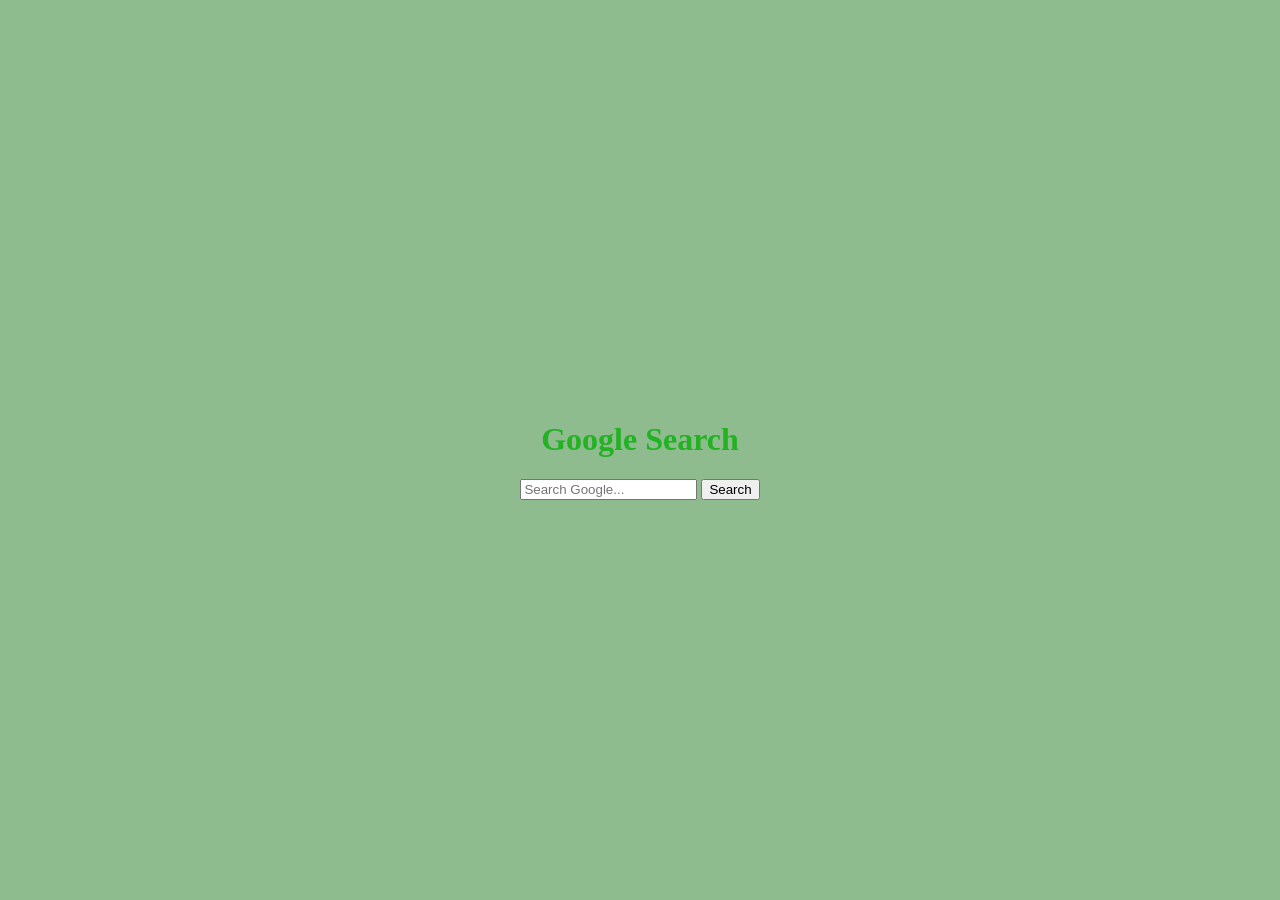
<file: Home Work/поиск/index.html>
<!DOCTYPE html>
<html lang="en">
<head>
    <meta charset="UTF-8">
    <meta name="viewport" content="width=device-width, initial-scale=1.0">
    <link rel="stylesheet" href="style.css">
    <title>Search</title>
</head>
<body>
<h1>Google Search</h1>
<form action="https://www.google.com/search" method="GET">
    <div>
        <label for="q">
            <input type="text"
                   id="q"
                   name="q"
                   placeholder="Search Google...">
            <button type="submit">Search</button>
        </label>
    </div>

</form>
</body>
</html>
</file>
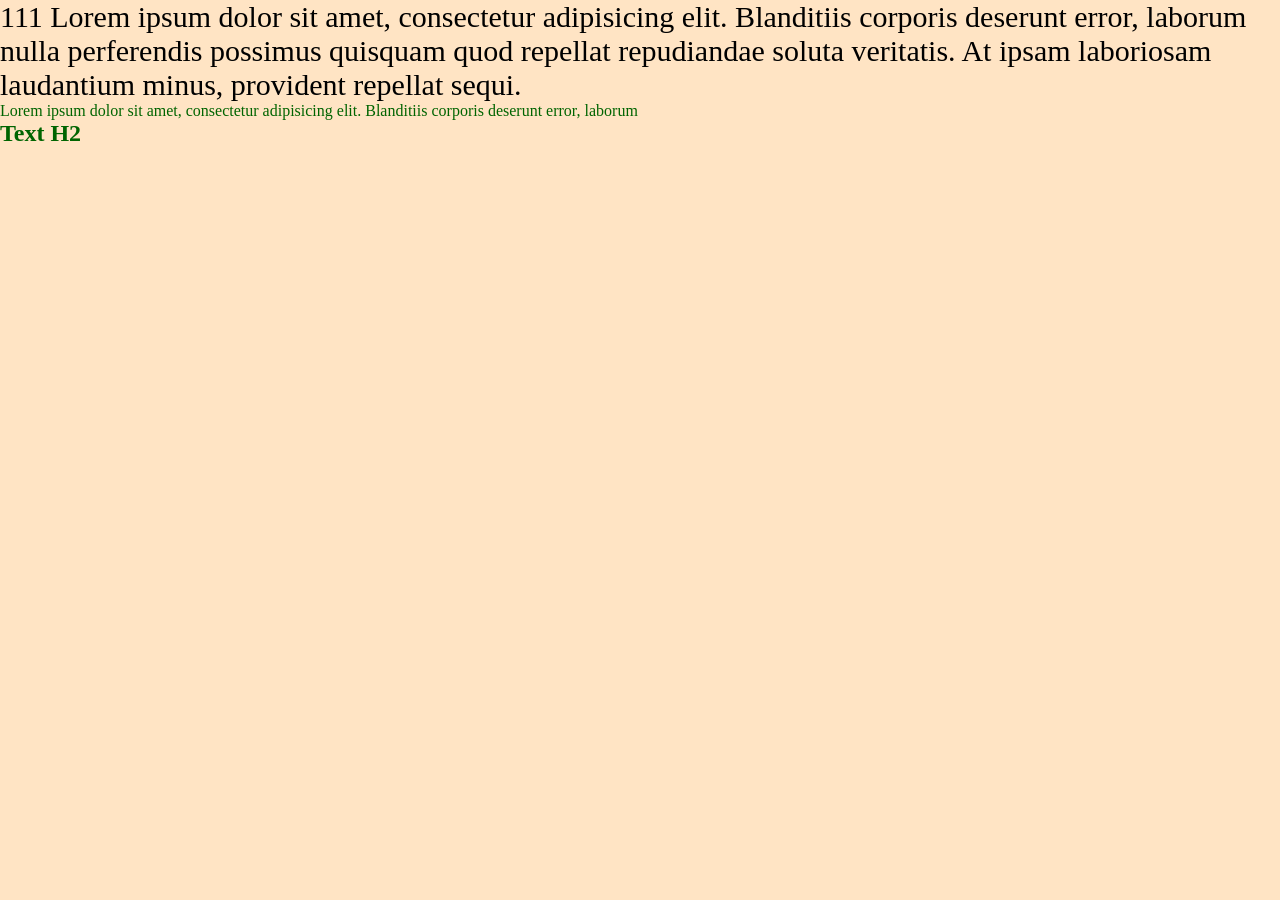
<file: src/index_Size.html>
<!DOCTYPE html>
<html lang="en">
<head>
    <meta charset="UTF-8">
    <meta name="viewport" content="width=device-width, initial-scale=1.0">
    <link rel="stylesheet" href="../css/style_Selector.css">
    <title>Selector</title>
</head>
<body>
<div class="contaner">
    <p id="p1">111 Lorem ipsum dolor sit amet, consectetur adipisicing elit.
        Blanditiis corporis deserunt error,
        laborum nulla perferendis possimus quisquam quod repellat repudiandae soluta veritatis.
        At ipsam laboriosam laudantium minus, provident repellat sequi.</p>

    <p class="Big Green">
        Lorem ipsum dolor sit amet, consectetur adipisicing elit. Blanditiis corporis deserunt error,
        laborum
    </p>

    <h2 class="Green">Text H2</h2>
</div>

</body>
</html>
</file>
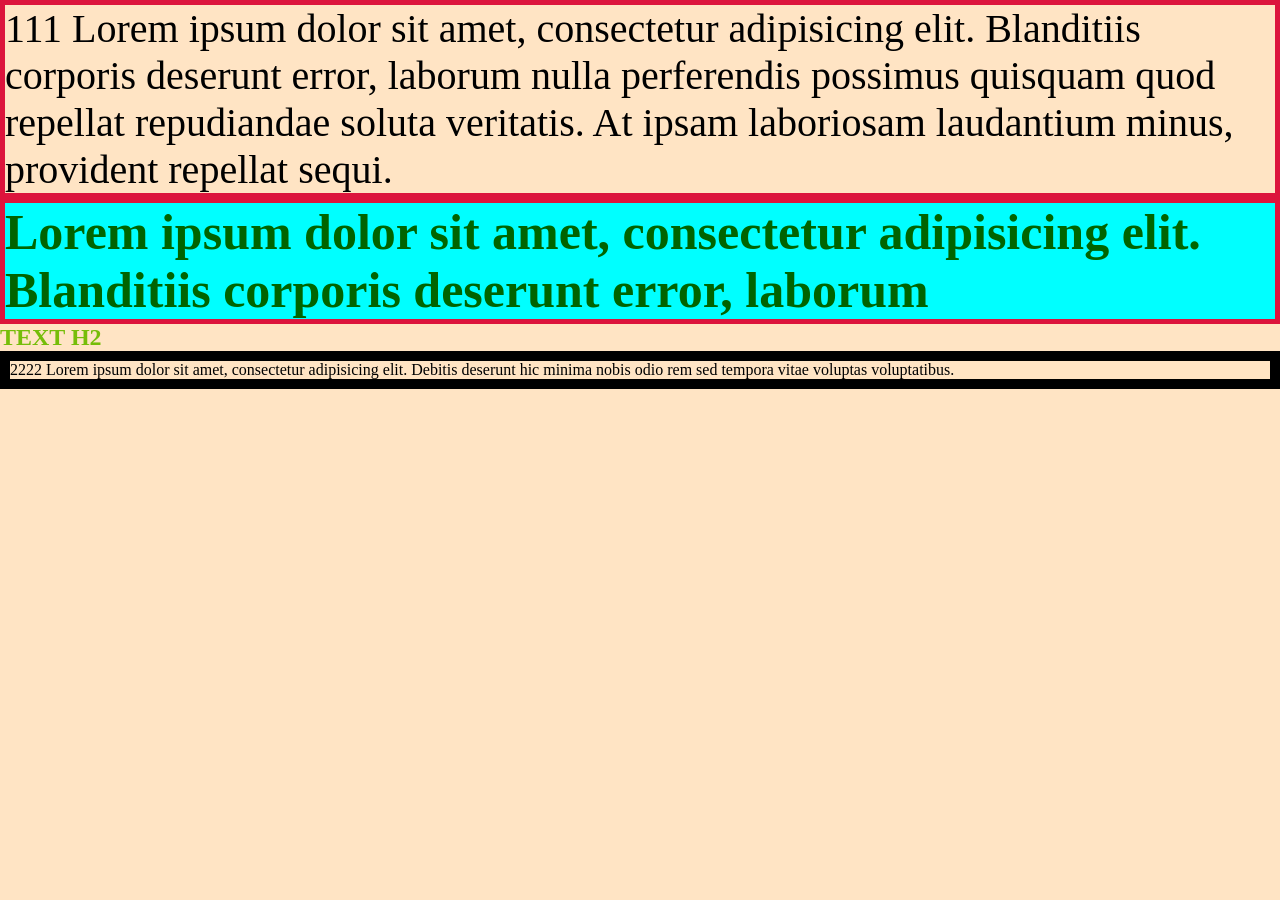
<file: Project/src/index_Size.html>
<!DOCTYPE html>
<html lang="en">
<head>
    <meta charset="UTF-8">
    <meta name="viewport" content="width=device-width, initial-scale=1.0">
    <link rel="stylesheet" href="../css/style_Selector.css">
    <title>Selector</title>
</head>
<body>
<div class="container">
    <p id="p1">111 Lorem ipsum dolor sit amet, consectetur adipisicing elit. Blanditiis corporis deserunt error,
        laborum nulla perferendis possimus quisquam quod repellat repudiandae soluta veritatis.
        At ipsam laboriosam laudantium minus, provident repellat sequi.</p>
    <p class="Big Green">
        Lorem ipsum dolor sit amet, consectetur adipisicing elit.
        Blanditiis corporis deserunt error, laborum
    </p>
    <h2 class="Green">Text H2</h2>
    <div>
        <p>2222 Lorem ipsum dolor sit amet, consectetur adipisicing elit. Debitis deserunt hic minima nobis odio rem sed
            tempora vitae voluptas voluptatibus.</p>
    </div>
</div>

</body>
</html>
</file>
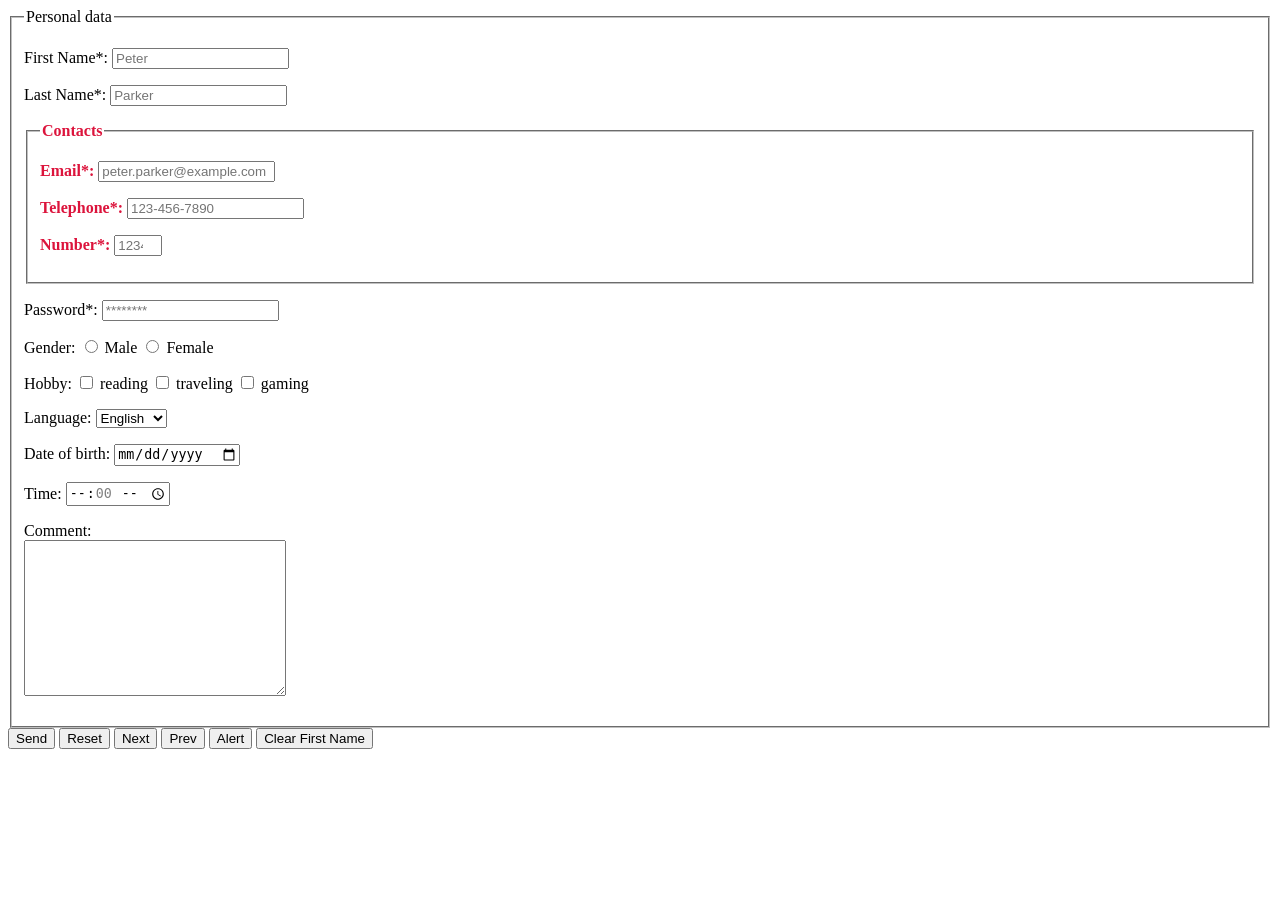
<file: Project/Forma/src/index_forma.html>
<!DOCTYPE html>
<html lang="en">
<head>
    <meta charset="UTF-8">
    <meta name="viewport" content="width=device-width, initial-scale=1.0">
    <link rel="stylesheet" href="../css/style_forma.css">
    <title>Form</title>
</head>
<body>
<form action="#" method="get">
    <fieldset id="fieldset">
        <legend>Personal data</legend>
        <p>
            <label for="fName"> First Name*:</label>
            <input type="text" id="fName" name="fName"
                   placeholder="Peter" required>
        </p>
        <p>
            <label for="lName">Last Name*:</label>
            <input type="text" id="lName" name="lName"
                   placeholder="Parker" required>
        </p>
        <fieldset id="fieldset2">
            <legend>Contacts</legend>
            <p>
                <label for="email">Email*:
                    <input type="email" id="email" name="email"
                           placeholder="peter.parker@example.com" required>
                </label>
            </p>
            <p>
                <label for="email">Telephone*:
                    <input type="tel" id="telephone" name="telephone"
                           placeholder="123-456-7890" required>
                </label>
            </p>
            <p>
                <label for="number">Number*:
                    <input type="number" id="number" name="number" min="3" max="25" step="3"
                           placeholder="1234567890" required>

                </label>
            </p>
        </fieldset>
        <p>
            <label for="password">Password*:
                <input type="password" id="password" name="password"
                       placeholder="********" required>
            </label>
        </p>
        <div>
            <span>Gender:</span>
            <input type="radio" id="male" name="gender" value="male">
            <label for="male">Male</label>
            <input type="radio" id="female" name="gender" value="female">
            <label for="female">Female</label>
        </div>
        <p>
            <span>Hobby:</span>
            <label>
                <input type="checkbox" name="reading">
                reading
            </label>
            <label>
                <input type="checkbox" name="traveling">
                traveling
            </label>
            <label>
                <input type="checkbox" name="gaming">
                gaming
            </label>
        </p>
        <p>
            <label for="language">Language:</label>
            <select name="language" id="language">
                <option value="en">English</option>
                <option value="he">Hebrew</option>
                <option value="ru">Russian</option>
            </select>
        </p>
        <p>
            <label for="birthdate">Date of birth:</label>
            <input type="date" id="birthdate" name="dob">
        </p>
        <p>
            <label for="time">Time:</label>
            <input type="time" id="time" name="time" min="09:00" max="19:00" step="7200">
        </p>

        <p>
            <label for="cmt">Comment:</label><br>
            <textarea name="comment" id="cmt" cols="30" rows="10" maxlength="250" minlength="10"
                      required></textarea>
        </p>
    </fieldset>
    <button type="submit">Send</button>
    <button type="reset">Reset</button>
    <button type="button">Next</button>
    <button type="button">Prev</button>
    <button type="button" onclick="alert('Alarm-Alarm!!!!')">Alert</button>
    <button type="button" onclick="document.getElementById('fName').value = ''">Clear First Name</button>
</form>
</body>
</html>
</file>
<file: Home Work/поиск/style.css>
body {
    margin: 0;
    display: flex;
    flex-direction: column;
    justify-content: center;
    align-items: center;
    min-height: 100vh;
    background-color: darkseagreen;
    color: #22b222;
    font-family: "Marck Script", cursive;
}

h1, div {
    text-align: center;
}
</file>
<file: css/style_Selector.css>
body {
    background-color: bisque;
}

* {
    box-sizing: border-box;
    margin: 0;
}
.Green{
    color: darkgreen;
}
#p1 {
    font-size: 30px;
}
</file>
<file: Project/css/style_Selector.css>
body {
    background-color: bisque;
}

* {
    box-sizing: border-box;
    margin: 0;
}

.Green {
    color: darkgreen;
}

#p1 {
    font-size: 40px;
}

.Big {
    font-size: 50px;
}

.container h2 {
    text-transform: uppercase;
    color: #76bd09;
}

#p1 + p {
    font-weight: 900;
}

.container p {
    border: 10px solid black;
}

.container > p {
    border: 5px solid crimson;
}

.Big.Green {
    background-color: cyan;
}
</file>
<file: Project/Forma/css/style_forma.css>
#fieldset2 {
    color: crimson;
    font-weight: bold;
}
</file>
